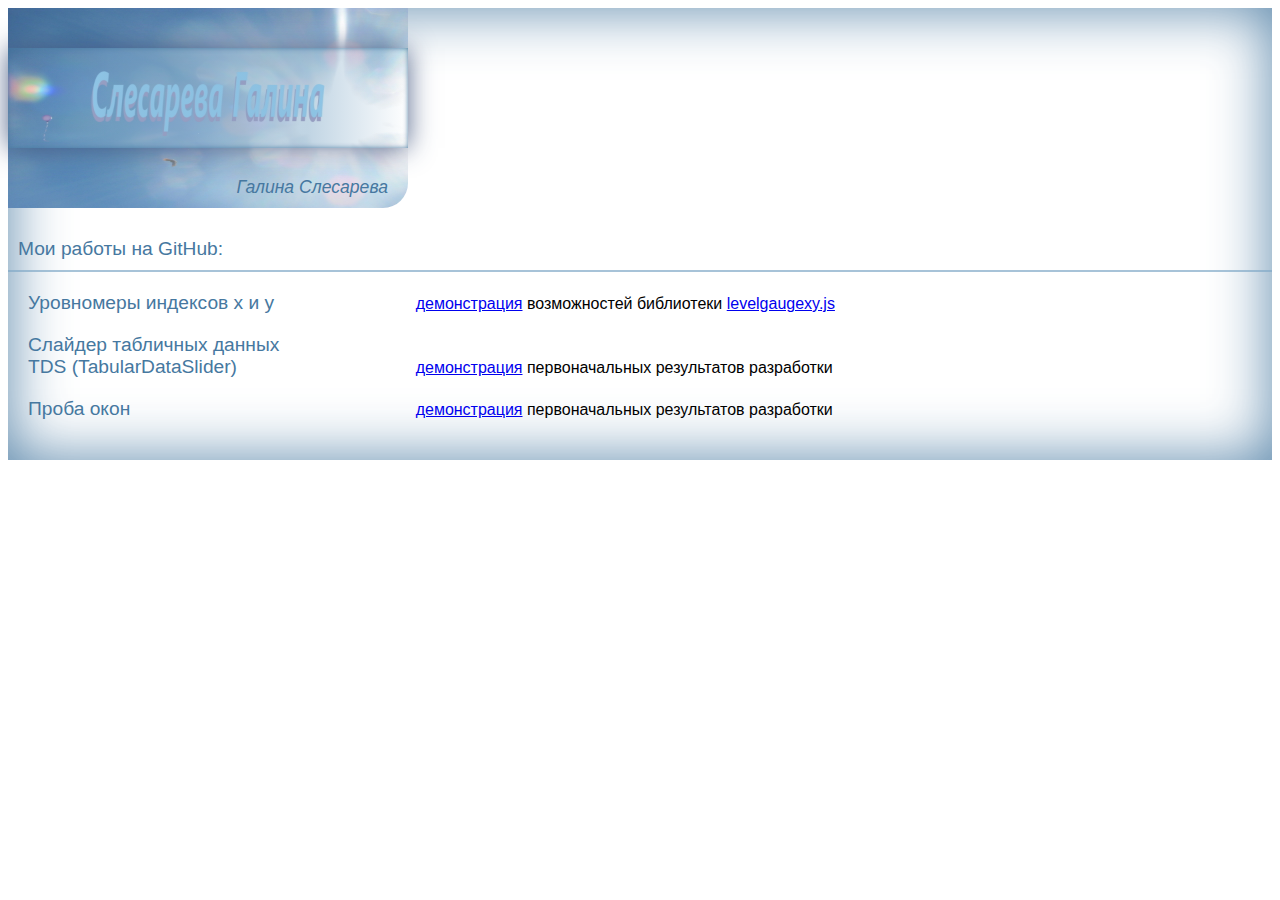
<file: index.html>
﻿<!DOCTYPE HTML>
<html>

<head>
  <meta charset="UTF-8">
  <title>SaLT</title>
  <link rel="stylesheet" type="text/css" href="css/style.css" />
</head>

<body>
  <div class="title">
    <div class="name"></div>
    <div class="about">Галина Слесарева</div>
  </div>

  <span>Мои работы на GitHub:</span>

  <div class="myWorks">    
    <span>Уровномеры индексов x&nbsp;и&nbsp;y</span>
    <div>
      <a target="_blank" href="http://slesareva-gala.github.io/levelgaugexy_rus/index.html">демонстрация</a>
      возможностей библиотеки <a target="_blank"
        href="http://github.com/slesareva-gala/levelgaugexy">levelgaugexy.js</a>
    </div>    
    <br />
    <span>Слайдер табличных данных <br /> TDS (TabularDataSlider)</span>
    <div>
      <a target="_blank" href="http://slesareva-gala.github.io/tabulardataslider/index.html">демонстрация</a>
      первоначальных результатов разработки
    </div>
    <br />
    <span>Проба окон </span>
    <div>
      <a target="_blank" href="http://slesareva-gala.github.io/win/win.html">демонстрация</a>
      первоначальных результатов разработки
    </div>    
  </div>

</body>

</html>
</file>
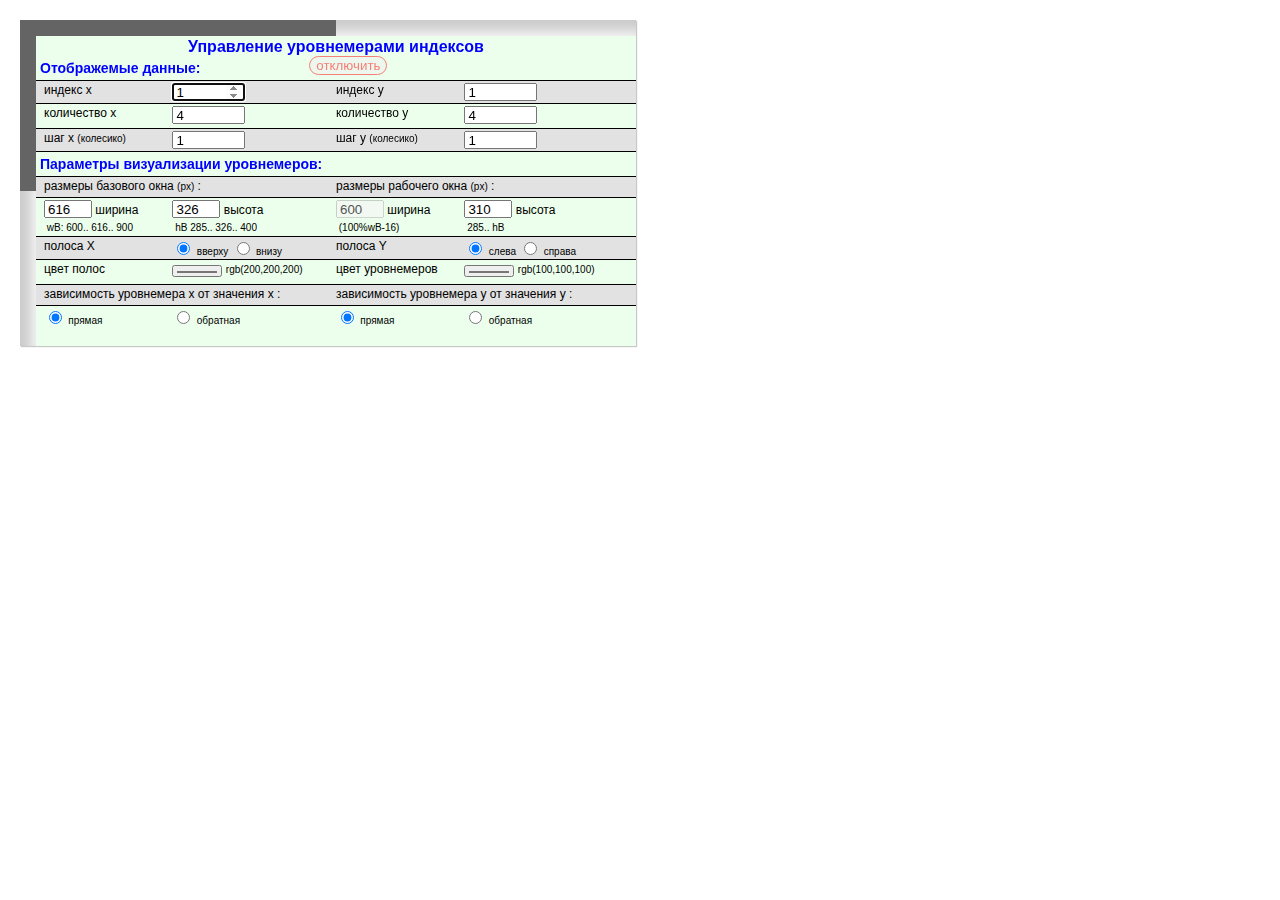
<file: levelgaugexy/index.html>
﻿<!-- демонстрация LevelGaugeXY - уровномеров индексов x и y -->
<!DOCTYPE HTML>
<html>
<head>
  <meta charset="UTF-8">
  <title>Демо: levelgaugexy.js</title>

  <link rel="stylesheet" type="text/css" href="style.css" />		
  <script src="levelgaugexy.min.js"></script> 
</head>

<body>
   <div id="containerBase" >    <!-- базовое окно -->
     <div id="containerWork" >  <!-- рабочее окно -->
       <script> 'use strict';                    
         levelGaugeXY(    // подключение объекта класса LevelGaugeXY к базовому окну
            // обязательные 
            'containerBase',  // id базового div
            'containerWork',  // id рабочего div

            // дополнительные, не обязательные 
            { 
             // количество индексов 
             lenX:4,  // >  0  количество значений x, 0 - по умол. 
             lenY:4,  // >= 0  количество значений y, 0 - по умол. 
             // начальные значения индексов (стартовые) 
             x:1,  // 0 <= x < lenX, 0 - по умол. 
             y:1,  // 0 <= y < lenY, 0 - по умол. 
             // шаг изменения значений индексов колесиком мыши 
             stepx:1,  // 0 <= stepx  < lenX, 1 - по умол. 
             stepy:1,  // 0 <= stepy  < lenY, 1 - по умол. 

             // расположение полос: 
             locationX:'top',   // 'bottom' - внизу (по умол.); 'top' - вверху 
             locationY:'left',  // 'rigth' - справа (по умол.); 'left'- слева  

             /* оформление полос: 
               'none' - пользовательское оформление, отключает оформление тенью
               'rgb(0,0,0)' - оформлять тенью указанным цветом, 
                         по умолч., rgb(200, 200, 200) */

             colorXY: 'rgb(200, 200, 200)',  

             /* направление роста уровнемеров:
               'directly' - согласовано с ростом индекса : 
                       при увеличении/уменьшении - увеличивается/уменьшается
               'inverse' - при увеличении/уменьшении  (по умолч.) - уменьшается/увеличивается
             */
             dependX: 'directly',   // для иникатора x 
             dependY: 'directly',   // для иникатора y 

             // цвет уровнемеров 
             colorLevel:'rgb(100,100,100)' // по умолч., rgb(100, 100, 100) 
            }
         );
       </script>

       <form >
         <div id='title'> Управление уровнемерами индексов </div>
         <input type="button" name="destroy" id="destroy" value="отключить" />

         <div class="caption">Отображемые данные:</div>
         <div class="row rowb">
           <div class="cell cell1">индекс x</div>
           <div class="cell cell2"><input type="number" name="x" id="x" min="0"/></div>
           <div class="cell cell1">индекс y</div>
           <div class="cell cell2"><input type="number" name="y" id="y" min="0" /></div>
         </div> 
         <div class="row">
           <div class="cell cell1">количество x</div>
           <div class="cell cell2"><input type="number" name="lenX" id="lenX" min="0" /></div>
           <div class="cell cell1">количество y</div>
           <div class="cell cell2"><input type="number" name="lenY" id="lenY" min="0" /></div>
         </div> 
         <div class="row rowb">
           <div class="cell cell1">шаг x <small>(колесико)</small></div>
           <div class="cell cell2"><input type="number" name="stepx" id="stepx" min="0"/></div>
           <div class="cell cell1">шаг y <small>(колесико)</small></div>
           <div class="cell cell2"><input type="number" name="stepy" id="stepy" min="0"/></div>
         </div> 
         <div class="caption">Параметры визуализации уровнемеров:</div>
         <div class="row rowb rowl">
           <div class="cell cell1_2">размеры базового окна <small>(px)</small> :</div>
           <div class="cell cell1_2">размеры рабочего окна <small>(px)</small> :</div>
         </div> 
         <div class="row">
           <div class="cell cell1"><input type="number" name="baseWidth"  id="baseWidth"  min="0" />&nbsp;ширина</div>
           <div class="cell cell2"><input type="number" name="baseHeight" id="baseHeight" min="0" />&nbsp;высота</div>
           <div class="cell cell1"><input type="number" name="workWidth"  id="workWidth" disabled="disabled"/>&nbsp;ширина</div>
           <div class="cell cell2"><input type="number" name="workHeight" id="workHeight" min="0" />&nbsp;высота</div>
         </div> 
         <div class="row" style="height: 14px; padding-top:0 ; font-size: 10px;">
           <div class="cell cell1">&nbsp;wB:&nbsp;600..&nbsp;616..&nbsp;900</div>
           <div class="cell cell2">&nbsp;hB&nbsp;285..&nbsp;326..&nbsp;400</div>
           <div class="cell cell1">&nbsp;(100%wB-16)</div>
           <div class="cell cell2">&nbsp;285..&nbsp;hB</div>
         </div> 
         <div class="row rowb">
           <div class="cell cell1">полоса X</div>
           <div class="cell cell2"> 
             <input type="radio" name="locationX" value="top" /> <small>вверху</small>
             <input type="radio" name="locationX" value="bottom" /> <small>внизу</small>
           </div>
           <div class="cell cell1">полоса Y</div>
           <div class="cell cell2"> 
             <input type="radio" name="locationY" value="left" /> <small>слева</small>
             <input type="radio" name="locationY" value="right" /> <small>справа</small>
           </div>
         </div> 
         <div class="row">
           <div class="cell cell1">цвет полос</div>
           <div class="cell cell2"><input type="color" id="colorXY" name="colorXY"><span id="labelColorXY"></span></div>
           <div class="cell cell1">цвет уровнемеров</div>
           <div class="cell cell2"><input type="color" id="colorLevel" name="colorLevel"><span id="labelColorLevel"></span></div>
         </div> 
         <div class="row rowb rowl">
           <div class="cell cell1_2">зависимость уровнемера x от значения x :</div>
           <div class="cell cell1_2">зависимость уровнемера y от значения y :</div>
         </div> 
         <div class="row">
           <div class="cell cell1"><input type="radio" name="dependX" value="directly" /> <small>прямая</small></div>
           <div class="cell cell2"><input type="radio" name="dependX" value="inverse" /> <small>обратная</small></div>
           <div class="cell cell1"><input type="radio" name="dependY" value="directly" /> <small>прямая</small></div>
           <div class="cell cell2"><input type="radio" name="dependY" value="inverse" /> <small>обратная</small></div>
         </div> 
       </form >
     </div>
   </div>

  <script>
      'use strict';

    containerBase.addEventListener("levelgaugexy", 
          function(e){
            if ( 'x' in e.detail )  x.value = e.detail.x.new;  
            if ( 'y' in e.detail )  y.value = e.detail.y.new;  
            if ( 'lenX' in e.detail ) lenX.value = e.detail.lenX.new;  
            if ( 'lenY' in e.detail ) lenY.value = e.detail.lenY.new;  
          }, {passive:true} );

    let lgxy = containerBase.lgxy;

    // первоначальные значения
    x.value = lgxy.x;
    y.value = lgxy.y;
    lenX.value = lgxy.lenX;
    lenY.value = lgxy.lenY;
    stepx.value = lgxy.stepx;
    stepy.value = lgxy.stepy;
    baseWidth.value = containerBase.offsetWidth;
    workWidth.value = containerWork.offsetWidth;
    baseHeight.value= containerBase.offsetHeight;
    workHeight.value= containerWork.offsetHeight;
    let locationX=document.getElementsByName('locationX');
    locationX[( lgxy.locationX == 'bottom'  ? 1 : 0 )].checked = "checked";
    let locationY=document.getElementsByName('locationY');
    locationY[( lgxy.locationY == 'right'  ? 1 : 0 )].checked = "checked";
    colorXY.value = rgbToHEX( lgxy.colorXY ); 
    colorLevel.value = rgbToHEX( lgxy.colorLevel ); 
    let dependX=document.getElementsByName('dependX');
    dependX[( lgxy.dependX == 'directly' ? 0 : 1 )].checked = "checked";
    let dependY=document.getElementsByName('dependY');
    dependY[( lgxy.dependY == 'directly' ? 0 : 1 )].checked = "checked";

    // отключение levelgaugexy
    destroy.addEventListener("click",function() { 
      destroy.style.opacity = 0; 
      destroy.style.visibility='hidden';
      lgxy.destroy();
      title.innerHTML = title.innerHTML+'<sup style="color:red;"> отключено </sup>';;
    });

    // индексы (x,y), количество X, Y, шаг колесиком (x,y)
    x.addEventListener("input",function() { 
         let value = +validValue(x);
         if ( value > -1 ) lgxy.x = value; } );
    y.addEventListener("input",function() { 
         let value = +validValue(y);
         if ( value > -1 ) lgxy.y = value; } );
    lenX.addEventListener("input", function() { 
         let value = Math.min( +validValue( lenX ), 999999) ;
         if ( value > -1 )  lgxy.lenX = value; } );
    lenY.addEventListener("input", function() { 
         let value = Math.min( +validValue( lenY ), 999999) ;
         if ( value > -1 )  lgxy.lenY = value; } );
    stepx.addEventListener("input",function() { 
         let value = +validValue(stepx);
         if ( value > -1 ) lgxy.stepx = value; } );
    stepy.addEventListener("input",function() { 
         let value = +validValue(stepy);
         if ( value > -1 ) lgxy.stepy = value; } );

    // проверка и приведение значения индекса|количества к корректному виду
    function validValue( obj, placeholder = lgxy[obj.id] ) {   
      let validValue = obj.value.replace(/[^0-9]/g,'');
      if (!validValue.length) { 
        obj.value = ''; 
        obj.style.borderColor='red'; 
        obj.placeholder = placeholder;
        return '-1'; 
      } else {
        validValue = +validValue+'';  // убираем ведущие нули 
        if ( validValue !== obj.value ) obj.value = validValue;
        obj.style.borderColor=''; 
        obj.placeholder = '';
      }
      return validValue; 
    }

    // размеры окон
    baseWidth.addEventListener("input", function() {
      let value = Math.min( +validValue(baseWidth, containerBase.offsetWidth+'' ), 999);
      if ( value < 0 ) return; // значение не обрабатывается
      baseWidth.value = value;
      containerBase.style.width = value+'px';
      if ( containerBase.offsetWidth !== value ) {
        baseWidth.style.color = 'red' ;
      } else { 
        baseWidth.style.color = '' ; 
        if ( containerWork.offsetWidth > containerBase.offsetWidth ) {
         containerWork.style.width = containerBase.offsetWidth+'px';
        }
        workWidth.value = containerWork.offsetWidth;

        // отобразить изменения полосы и уровнемеры
        lgxy.resize();
      }
     }, false); 

    baseHeight.addEventListener("input", function() {
      let value = Math.min( +validValue(baseHeight, containerBase.offsetHeight+'' ), 999);
      if ( value < 0 ) return; // значение не обрабатывается
      baseHeight.value= value;
      containerBase.style.height = value+'px';
      if ( containerBase.offsetHeight !== value ) {
        baseHeight.style.color = 'red' ;
      } else {
        baseHeight.style.color = '' ;
        workHeight.style.color = '' ;
        if ( containerWork.offsetHeight > containerBase.offsetHeight ) {
         containerWork.style.height = containerBase.offsetHeight+'px';
         } 
        workHeight.value = containerWork.offsetHeight;

        // отобразить (отображать) изменения полосы и уровнемеры
        lgxy.resize();
      }
     }, false); 
     workHeight.addEventListener("input", function() {
      let value = Math.min( +validValue(workHeight, containerWork.offsetHeight+'' ), 999);
      if ( value < 0 ) return; // значение не обрабатывается
      workHeight.value= value;
      containerWork.style.height = Math.min(value, (containerBase.offsetHeight))+'px';
      if ( containerWork.offsetHeight !== value ) {
        workHeight.style.color = 'red' ;
      } else {
        workHeight.style.color = '' ;

        // отобразить (отображать) изменения полосы и уровнемеры
        lgxy.resize();
      }
     }, false); 

    // расположение полос
    locationX[0].onclick = function(e) { lgxy.locationX = 'top'; };
    locationX[1].onclick = function(e) { lgxy.locationX = 'bottom';};
    locationY[0].onclick = function(e) { lgxy.locationY = 'left';};
    locationY[1].onclick = function(e) { lgxy.locationY = 'right';};

    // цвета полос
    labelColorXY.innerHTML = '&nbsp;<small>'+hexToRGB(colorXY.value)+'</small>';
    colorXY.addEventListener("input", function() {
      lgxy.colorXY = hexToRGB(colorXY.value) ;
      labelColorXY.innerHTML = '&nbsp;<small>'+lgxy.colorXY+'</small>';
     }, false); 

    // цвет уровнемеров
    let labelColorLevel = document.getElementById('labelColorLevel');
    labelColorLevel.innerHTML = '&nbsp;<small>'+hexToRGB(colorLevel.value)+'</small>';
    colorLevel.addEventListener("input", function() {
      lgxy.colorLevel = hexToRGB(colorLevel.value) ;
      labelColorLevel.innerHTML = '&nbsp;<small>'+lgxy.colorLevel+'</small>';
     }, false); 

    function rgbToHEX( colorRGB ) {
      let colorHEX = '#000000';
      let colorsRGB = colorRGB.replace(/[rgbaRGBA()]/g,'').split(',');
      if ( colorsRGB.length > 2 ) {
        colorHEX = '#';
        for (let i=0; i < 3 ; i++) {
          colorHEX += Number(colorsRGB[i]).toString(16).padStart(2, "0"); 
        }
      }
      return colorHEX;
    }
    function hexToRGB( colorHEX ) {
      let charsHEX = colorHEX.replace(/[#]/g,'').split('');
      let lengthChar = ( charsHEX.length > 3 ? 2 : 1 ); 
      let colorRGB = 'rgb(';
      for ( let i=0; i < charsHEX.length ; i += lengthChar ) {
        colorRGB += +('0x'+(charsHEX[i]+charsHEX[i+lengthChar-1]))+',';
      }
      colorRGB = colorRGB.substring(0,colorRGB.length-1) +')';
      return colorRGB;
    }

    // направление роста уровнемеров
    dependX[0].onclick = function(e) { lgxy.dependX = 'directly';};
    dependX[1].onclick = function(e) { lgxy.dependX = 'inverse'; };
    dependY[0].onclick = function(e) { lgxy.dependY = 'directly';};
    dependY[1].onclick = function(e) { lgxy.dependY = 'inverse'; };
    x.focus();

  </script>

</body>

</html>
</file>
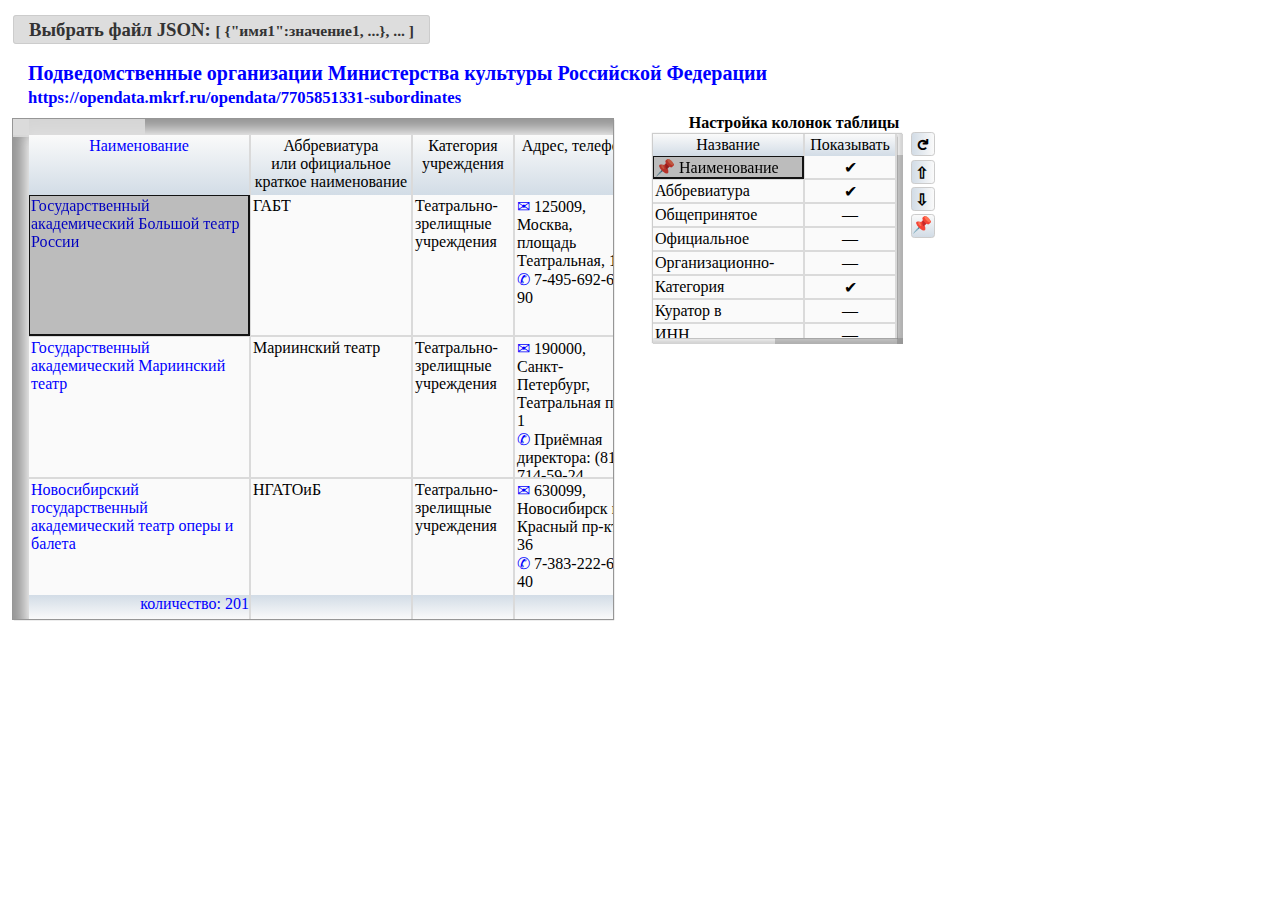
<file: tabulardataslider/index.html>
<!-- Демонстрация tabular data slider  - слайдер табличных данных
 --> 
<!DOCTYPE HTML> 
<html>
<head>        
  <meta charset="UTF-8">
  <title>Демо TDS</title>
  <!-- подключение tds.css до пользовательских css --->
  <link rel="stylesheet" type="text/css" href="css/tds.css" />
  <link rel="stylesheet" type="text/css" href="css/style.css" />

  <script src="levelgaugexy.min.js"></script> 
  <script src="tds.js"></script> 
  <script src='./data/tdsdata.js'></script> 
  <script src="./init/libAlbum.js"></script> 
  <script src="./init/panelTDS.js"></script> 
</head>

<body>

  <h3><label>
    <input type="file" id="input-name" style="display: none;"
      accept="application/json" />
    <span id="input-file">Выбрать файл JSON: <small>[ {"имя1":значение1,  ...}, ... ] </small> </span>
  </label></h3>
  <span id="name-file" style="left:5px;">Подведомственные организации Министерства культуры Российской Федерации
        <br /><small>https://opendata.mkrf.ru/opendata/7705851331-subordinates</small></span>

  <div id="libAlbum" >  
    <script>
      // формируем окошко таблички
      tableDataSlider('libAlbum', tdsdata, defineAlbum); 
      libAlbum.focus();
    </script>
  </div>

  <div id='panelMake'>Настройка колонок таблицы
    <div id="panelAlbum">  
      <script>
       tableDataSlider( 'panelAlbum', libAlbum.tds.struTable(),  panelTDS ); 
      </script>
    </div>
    <div id='panelStru'>
      <div id='make' class="panelButton" title="применить изменения" >&#x21bb;</div>
      <div id='colUp' class="panelButton" title="текущую строку вверх" >&#x21e6</div>
      <div id='colDown' class="panelButton" title="текущую строку ввниз" >&#x21e8</div>
      <div id='colFixed' class="panelButton" title="установить/снять фиксацию" style="transform: none; padding-top: 0; padding-left: 0;">&#128204</div>
    </div>
  </div>

  <script>

    // настройка таблицы
    let libAlbum = document.getElementById('libAlbum');
    let panelAlbum = document.getElementById('panelAlbum');
    let make = document.getElementById('make');
    let colUp = document.getElementById('colUp');
    let colDown = document.getElementById('colDown');

    let panelRe = ( off )=>{ make.style.borderColor = ( off ) ? '' : 'rgb(255,36,0)'; } ;
    let noRe    = ()=>( !make.style.borderColor );

    // переместить столбец вверх
    colUp.onclick = e => {
      let listMake  = panelAlbum.tds.jsonData;
      let curRec = panelAlbum.tds.rec;
      if ( curRec > 0 && ( listMake[curRec].fixed == listMake[curRec-1].fixed ) ) {
        let curData = listMake[ curRec ] ;
        listMake[ curRec ] =  listMake[ curRec - 1 ];
        listMake[ curRec - 1 ] = curData; 
        panelAlbum.tds.rec--;
        panelAlbum.tds.innerSlide();
        panelRe();
      }
    }

    // переместить столбец вниз
    colDown.onclick = e => {
      let listMake  = panelAlbum.tds.jsonData;
      let curRec = panelAlbum.tds.rec;
      if ( curRec < panelAlbum.tds.recMax && ( listMake[curRec].fixed == listMake[curRec+1].fixed ) ) {
        let curData = listMake[ curRec ] ;
        listMake[ curRec ] =  listMake[ curRec + 1 ];
        listMake[ curRec + 1 ] = curData; 
        panelAlbum.tds.rec++;
        panelAlbum.tds.innerSlide();
        panelRe();
      }
    }

    // установит/снять фиксацию столбцов
    colFixed.onclick = e => {
      let listMake  = panelAlbum.tds.jsonData;
      let curRec = panelAlbum.tds.rec;
      if ( listMake[curRec].fixed  ){
        for (let i=curRec; ( i < listMake.length ) && listMake[i].fixed ; i++) {
          listMake[i].fixed = false;
        }
      } else {
        for (let i=curRec; ( i > -1 ) && !listMake[i].fixed ; i--) {
          listMake[i].fixed = true;
        }
      }
      panelAlbum.tds.innerSlide();
      panelRe();
    }

    // применить изменения
    make.onclick = e => {
      if ( noRe() ) return;

      let listMake  = panelAlbum.tds.jsonData;
      let slide = libAlbum.tds.slide;
      let cols  = slide.cols; 

      let heading = libAlbum.tds.heading;
      let footing = libAlbum.tds.footing;
      let hCols, fCols;
      if ( heading ) hCols = heading.cols; 
      if ( footing ) fCols = footing.cols; 
      let orderCols =  libAlbum.tds.orderCols;
      let grid = libAlbum.tds.grid;
      let fixed = 0;

      orderCols.length = 0;
      let slideWidth  = 0;
      libAlbum.tds.fixed = 0;   // сняли текущую фиксацию

      for (let i=0; i < listMake.length; i++) {
        let ordCol = listMake[i].pos;
        // количество зафиксированных
        if ( listMake[i].fixed ) fixed = i+1;

        // смена порядка вывода колонок
        if ( i < listMake.length-1 ) {
          slide.work.insertBefore( cols[ordCol], slide.work.children[i] );
          if (heading) heading.work.insertBefore( hCols[ordCol], heading.work.children[i] );
          if (footing) footing.work.insertBefore( fCols[ordCol], footing.work.children[i] );
        }

        // установка видимости
        let value = +listMake[i].display ? '' : 'none';
        cols[ordCol].style.display = value; 
        if (heading) hCols[ordCol].style.display = value; 
        if (footing) fCols[ordCol].style.display = value; 
        if ( +listMake[i].display ) {
           orderCols[orderCols.length] = i; 
           slideWidth += parseInt( cols[ordCol].style.width) + grid;
        }

        listMake[i].pos = i;
      }
      // перечень ссылок на столбцы
      libAlbum.tds.makeColumnsLinks()

      slide.work.style.width = slideWidth + 'px';
      if (heading) heading.work.style.width = slideWidth + 'px';
      if (footing) footing.work.style.width = slideWidth + 'px';

      panelRe(1);

      libAlbum.tds.fixed = fixed;   // установили фиксацию
      libAlbum.tds.col = 0;        // на первую колонку
      libAlbum.tds.colMax = orderCols.length-1;  // индекс последней колонки
      libAlbum.tds.sayCursor();
    }

    // выбор (смена) файла JSON
    let input = document.getElementById('input-name');
    let name = document.getElementById('name-file');

    input.onchange = e => { 
      // получить ссылку на файл
      let file = e.target.files[0]; 
      if (!file) return;
      name.innerHTML = 'Файл: '+file.name+'<small> ( тип: '+file.type+', размер: '+file.size+' ) </small>';

      // настройка читателя
      let reader = new FileReader();
          reader.readAsText(file,'UTF-8');

       // здесь мы говорим читателю, что делать, когда он закончил читать ...
      reader.onload = readerEvent => {
        let content = readerEvent.target.result;
        if ( ~file.type.indexOf("json") ) {
          // очистка окна table - при перезагрузке таблицы
          libAlbum.tds.destroy(); 
          panelAlbum.tds.destroy(); 

          let jsonData = JSON.parse(content);
          tableDataSlider( 'libAlbum', jsonData ); 
          tableDataSlider( 'panelAlbum', libAlbum.tds.struTable(),  panelTDS ); 
          libAlbum.focus();
        }
      }
    }

    libAlbum.focus();

  </script>
</body>

</html>
</file>
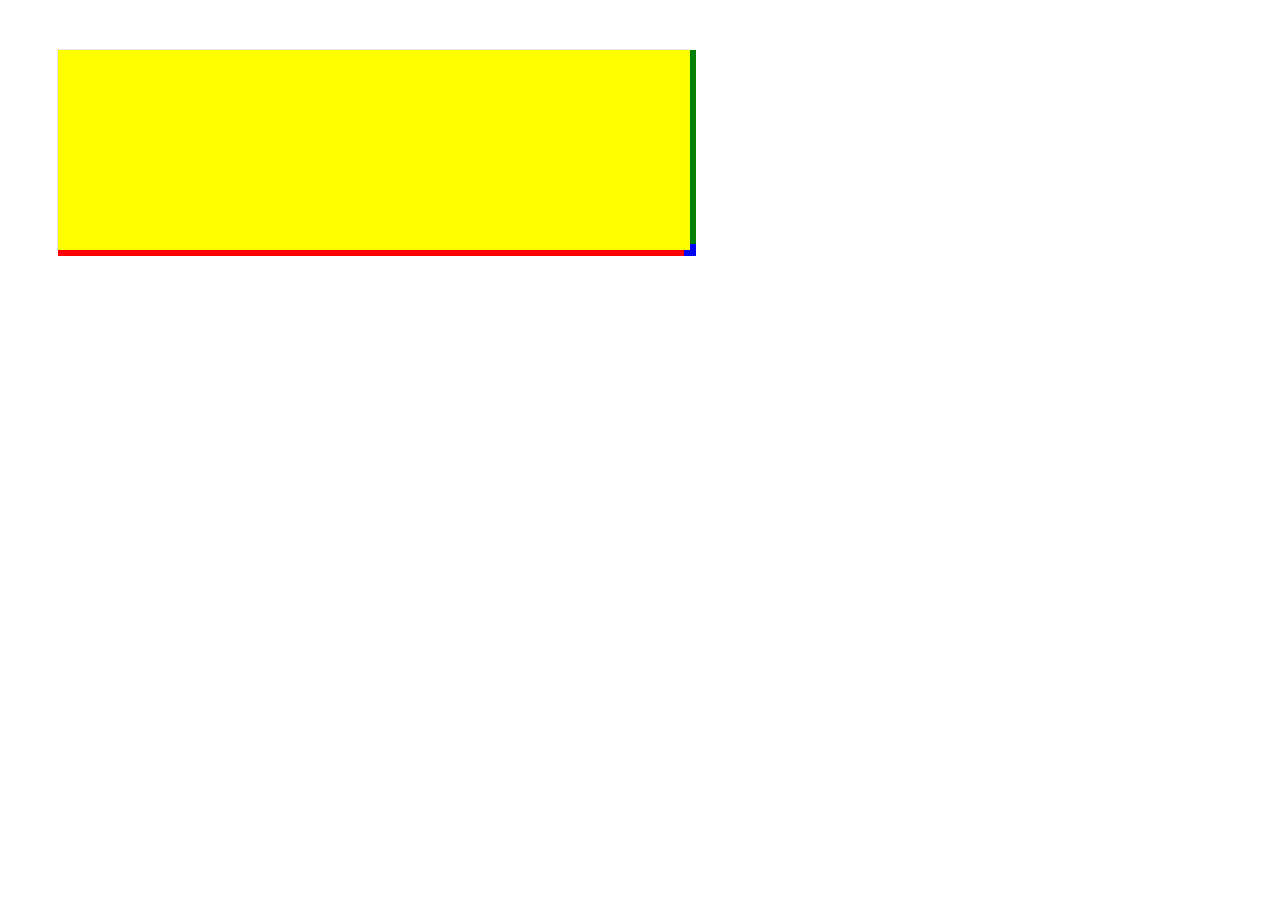
<file: win/win.html>
<!-- resize --> 
<!DOCTYPE HTML> 
<html>
<head>        
  <meta charset="UTF-8">
  <title>resize</title>
  <style>
    :root {	
      /* изменяемые */
      --rw-color: rgb(100,100,100);
    }

    .work {
      position: relative; 
      width: 100%;
      height: 100%;
      background-color: yellow;
    }

    .-rw-win {
      /* обязательные */
      position: relative;  /* ! static */
      box-sizing: border-box ; 
/*overflow: hidden;*/
/*    
      border: 0; // 6px solid transparent; 
      border-bottom: 6px solid transparent; 
      border-right: 6px solid transparent;
*/

      margin: 0 6px 6px 0;
      box-shadow: var( --rw-color ) 0px 0px 1px;


      /* изменяемые */
      margin-top:  50px;
      margin-left: 50px;

      width: 50%;
      height: 200px;

    }
    .-rw-right {
      position: absolute;
      box-sizing: border-box ; 
      top: 0;
      right: -6px;
      height: 100%;
      border-right: 6px solid green; 
/*      border-right: 6px solid transparent; */
      cursor: e-resize;
    }
    .-rw-bottom {
      position: absolute;
      box-sizing: border-box ; 
      bottom: -6px;
      left: 0;
      width: 100%;
      border-bottom: 6px solid red; 
/*      border-bottom: 6px solid transparent; */
      cursor: s-resize;
    }

    .-rw-angleR {
      position: absolute;
      box-sizing: border-box ; 
      bottom: -6px;
      right: -6px;
      width: 6px;
      height: 12px;
      cursor: se-resize;

      background-color: blue;
    }
    .-rw-angleB {
      position: absolute;
      box-sizing: border-box ; 
      bottom: -6px;
      right: -6px;
      width: 12px;
      height: 6px;
      cursor: se-resize;

      background-color: blue;
    }
  </style>    
</head>

<body>
  <div id="sample" class="-rw-win">
    <div class="work"></div>

    <div class="-rw-right"></div>
    <div class="-rw-bottom"></div>
    <div class="-rw-angleR"></div>
    <div class="-rw-angleB"></div>

    <script>
    const int = (x)=>(+/-*\d+/.exec(x));

    let rwMouse = (e) => {
      let isTouch = ( 'ontouchstart' in window );
      let el = e.target;
      let elP, cl;
      while ( true ) {
        elP = el.parentElement;
        cl = el.classList.value;
        if ( ~cl.indexOf('-rw-') ) break;
        else el = elP;
      } 
      e.preventDefault(); // предотвратить запуск выделения (действие браузера)

      let rw = '';  // статус resize
      if ( ~cl.indexOf('-rw-right') ) rw = 'e' ;
      else if ( ~cl.indexOf('-rw-bottom') ) rw = 's' ;
      else if ( ~cl.indexOf('-rw-angleR') || ~cl.indexOf('-rw-angleB') ) rw = 'se' ;

      if ( rw ) {

        let touch = isTouch ? e.changedTouches[0] : e ;

        let mPosX = touch.pageX ;
        let mPosY = touch.pageY ;

        let winTop  = elP.offsetTop + ( rw=='e' ? 0 : 32 );
        let winLeft = elP.offsetLeft+ ( rw=='s' ? 0 : 32 );
        let winWidth  = elP.style.width ? +int(elP.style.width) : elP.offsetWidth; 
        let winWidthMin = 32;
        let winWidthMax = rw == 's' ? winWidth : document.documentElement.clientWidth - winLeft - 6 ;
        let winHeight = elP.style.height ? +int(elP.style.height) : elP.offsetHeight; 
        let winHeightMin = 32;
        let winHeightMax = rw == 'e' ? winHeight : document.documentElement.clientHeight - winTop - 6 ;

        let b = document.createElement('div');
        b.id = '-rw-resize';    
        b.style.position = 'absolute';
        b.style.top = winTop + 'px';
        b.style.left = winLeft +'px';
        b.style.width = winWidthMax + 'px';
        b.style.height = winHeightMax +'px';
        b.style.cursor = rw+'-resize';
        b.style.backgroundColor = 'rgba(210,210,210,0.5)';
        document.body.appendChild(b);

        if ( isTouch ) {
          sample.addEventListener("touchmove", rwResize, {passive: false} );
          sample.addEventListener("touchend", rwResizeStop, false);
          sample.addEventListener("touchcancel", rwResizeStop, false);
        } else {
          b.addEventListener('mousemove', rwResize );
          b.addEventListener('mouseup', rwResizeStop );
          b.addEventListener('mouseleave', rwResizeStop );
        }


        function rwResize(e) {
          e.preventDefault();

          let touch = isTouch ? e.changedTouches[0] : e ;
          let pX = touch.pageX ;
          let pY = touch.pageY ;
          let dMoveX = rw=='s' ? 0 : pX - mPosX ;
          let dMoveY = rw=='e' ? 0 : pY - mPosY ;

          mPosX = pX;
          mPosY = pY;

          let stop = false;
          let stopX = pX > winLeft+winWidthMax || pX < winLeft; 
          let stopY = pY > winTop+winHeightMax || pY < winTop;

          if ( dMoveX ) { 
            winWidth += dMoveX;  
            if ( stop = winWidth > winWidthMax ) winWidth = winWidthMax; 
            else if ( stop = winWidth < winWidthMin ) winWidth = winWidthMin;
            elP.style.width = winWidth + 'px' ; // ширина окна
          }
          if ( dMoveY ) { 
            winHeight += dMoveY; 
            if ( stop = winHeight > winHeightMax ) winHeight = winHeightMax; 
            else if ( stop = winHeight < winHeightMin ) winHeight = winHeightMin;
            elP.style.height = winHeight + 'px' ; // высота окна
          }
          if (stop || stopX || stopY ) { rwResizeStop(); }
        }

        function rwResizeStop() {
          if ( 'ontouchstart' in window ) {
            sample.removeEventListener("touchmove", rwResize, {passive: false} );
            sample.removeEventListener("touchend", rwResizeStop, false);
            sample.removeEventListener("touchcancel", rwResizeStop, false);
          } else {
            b.removeEventListener('mouseleave', rwResizeStop);
            b.removeEventListener('mouseup', rwResizeStop);
            b.removeEventListener('mousemove', rwResize);
          }

          document.body.removeChild(b);
        }
      }
    };

    if ( 'ontouchstart' in window )
      sample.addEventListener("touchstart", rwMouse, false );
    else 
      sample.addEventListener('mousedown', rwMouse, false );

    </script>

  </div>

</body>                
</html>
</file>
<file: css/style.css>
﻿/* CSS styles my page */

body {
  box-shadow: inset 0 0 60px rgba(70, 120, 160, 0.9);
  font-family: Arial;
  padding: 0 0 20px 0;
}

span {
  width: 30%;
  display: inline-block;	
  margin: 10px;
  color: rgb(70,120,160);
  font-size: 1.2em;
}

div.title {
  display: block;	
  margin: 0 0 20px 0;
  max-width: 400px;
  width: 100%; 
  height: 200px; 
  border-radius: 0 0 25px 0;
  background: url(title.jpg);		
  background-size: 100% 100%; 
  position: relative;	
} 

div.name {
  top: 20%;
  width: 100%;
  height: 50%;
  background: linear-gradient(90deg, 
    rgba(130, 170, 200, 0) 0%, 
    rgba(130, 170, 200, 0.5) 25%, 
    rgba(130, 170, 200, 0.5) 75%, 
    rgba(130, 170, 200, 0) 100%);
  box-shadow: 0 0 25px rgba(70, 90, 130, 0.9),
    inset 0 0 5px rgba(70, 120, 160, 0.9);
  position: absolute;	
}

div.about {
  right: 20px;
  bottom: 10px;
  color: rgb(70,120,160);
  font-style: italic;
  font-size: 1.1em;
  position: absolute;	
}

div.myWorks {
  border-top: 2px solid rgba(130, 170, 200, 0.7);
/*  margin: 0 10px 0 10px;*/
  padding: 10px;
  display: block;	
  position: relative;	
}

div.myWorks>div {
  display: inline-block;	
}
</file>
<file: levelgaugexy/style.css>
﻿/* CSS styles to demonstrate LevelGaugeXY - Index Level Gauges x and y */

#containerBase {
   width: 616px ;
   min-width: 600px ;
   max-width: 900px;

   height: 326px;
   min-height: 285px; 
   max-height: 400px;
   position: absolute;  /* ! static */
   overflow: hidden;

   /* optional, custom */
   box-sizing: border-box;
   left: 20px;
   top: 20px;
 }

#containerWork {
   width:  calc(100% - 16px);
   min-width: calc( 600px -16px) ; 
   max-width: calc( 900px -16px) ;  
   height: calc(326px - 16px);
   min-height: 285px;

   overflow: auto;
   box-sizing: border-box;
   background-color: #ECFFEC;
   font-family: "Arial";
   text-align: left;       
}

#title {
  width: 100%;
  height: 20px;
  box-sizing: border-box;
  padding: 2px;
  font-size: 16px;
  font-weight: bold;
  text-align: center;
  color: blue;
}

#destroy {   
  top: 20px;
  left: calc(100% / 2 - 2em);
  position: absolute; 
  border-radius: 12px;
  color: red;
  opacity: 0.5;
  border: 1px solid red; 
  outline: none;
  cursor: pointer;
}
#destroy:focus,
#destroy:hover {
  background-color: red;
  color: yellow;
  box-shadow: 4px 4px #999;
}
#destroy:active {
  box-shadow: 0 0 #999;
  transform: translate(4px,4px);
}
.caption {
  width: 100%;
  padding: 4px;
  font-size: 14px;
  color: blue; 
  font-weight: bold;
  box-sizing: border-box;
}
.row {
  width: 100%;
  height: 24px;
  padding: 2px 8px;
  font-size: 12px;
  box-sizing: border-box;
  overflow: hidden;
}
.rowb { 
  background-color: #E2E2E2; 
  border-top: 1px solid;
  border-bottom: 1px solid;
}
.rowl { 
  height: 22px;
}
.cell {
  height:100%;
  float:left;
  box-sizing: border-box;
}
.cell1   { width: 22%; }
.cell2   { width: 28%; }
.cell1_2 { width: 50%; }

#x, #y, #lenX, #lenY, #stepx, #stepy {
  width: 65px;
  height: 12px;
}
#baseWidth, #baseHeight, #workWidth, #workHeight {
  width: 40px;
  height: 12px;
}
#colorXY, #colorLevel {
  height: 12px;
}
</file>
<file: tabulardataslider/css/tds.css>
﻿/* стили слайдера табличных данных (tabular data slider) */

:root {	
  /* изменяемые */
  --tds-color_grid: rgb(218,218,218) ;
}

.-tds-cursor {    
  /* изменяемые */       
  cursor: default;
  filter: brightness(75%);    /* яркость курсора 120% */
  outline: 2px solid rgb(025,025,025);
  outline-offset: -1px;
}

.-tds-table {
  /* обязательные */
  box-sizing: border-box ; 
  overflow: hidden; 
  margin: 0px;
  cursor: default;
  /* изменяемые */
  background-color: var( --tds-color_grid );
}

.-tds-heading {
  /* обязательные */
  position: absolute;
  box-sizing: border-box ; 
  padding: 0px;
  border: 0;
  top:0;
  cursor: col-resize;
  /* изменяемые */
  background-color: var( --tds-color_grid );
}

.-tds-heading-col {
  /* обязательные */
  box-sizing: border-box ; 
  overflow: hidden;       
  float: left;
/* clear: left; 
 float: left;   */
  height: 100%;
  cursor: default;
  /* изменяемые */
  text-align: center;
  padding: 2px;
  color: black;
  background: linear-gradient(
    rgb(250, 250, 250),
    rgb(210, 220, 230) );
} 

.-tds-footing {
  /* обязательные */
  position: absolute;
  box-sizing: border-box ; 
  margin: 0px;
  padding: 0px;
  border: 0px;
  /* изменяемые */
  background-color: var( --tds-color_grid );
}
.-tds-footing-col {
  /* обязательные */
  box-sizing: border-box ; 
  overflow: hidden;       
  float: left;
  height: 100%;
  /* изменяемые */
  color: black;
  background: linear-gradient(
    rgb(210, 220, 230), 
    rgb(250, 250, 250) );
}

.-tds-slide {
  /* обязательные */
  position: absolute;
  box-sizing: border-box ; 
  margin: 0px;
  padding: 0px;
  border: 0;
  /* изменяемые */
  background-color: var( --tds-color_grid );
}
.-tds-slide-col {
  /* обязательные */
  box-sizing: border-box ; 
  float: left;
  height: 100%;
  margin: 0px;
  padding: 0px;
  border: 0;
  /* изменяемые */
  background-color: var( --tds-color_grid );
}
.-tds-cell {
  /* обязательные */
  box-sizing: border-box ; 
  overflow: hidden;       
  width: 100%;
  /* изменяемые */
  color: black;
  padding: 2px;
  background-color: rgb(250, 250, 250);
} 

.-tds-string  {
  /* изменяемые */
}
.-tds-number  {
  /* изменяемые */
  text-align: right;       
}
.-tds-boolean {
  /* изменяемые */
  text-align: center;       
}
.-tds-object  {
  /* изменяемые */
}


/* слоты для фикасации столблцов */
.-tds-fixed {
  /* обязательные */
} 
.-tds-work {
   /* обязательные */
}
</file>
<file: tabulardataslider/css/style.css>
﻿/* CSS стили страницы */

:focus { outline: 1px solid rgb(150,150,150); }

/* кнопка выбора файла */
#input-file {
  padding: 3px 15px;
  border: 1px solid #ccc;
  border-radius: 3px;
  background: #ddd;
  color: #333;
  cursor: pointer;
  margin-left: 5px;
}
#input-file:hover { background: rgb(218,218,218); color: green;}
#input-file:active { background: rgb(210,210,210); }

#name-file {
  display: inline-block;
  margin-left: 5px;
  margin-bottom: 3px;
  padding: 3px 15px;
  font-family: PT Serif,Times New Roman,Georgia,serif;
  color: blue;
  font-size: 20px;
  font-weight: bold;
}

/* стили таблицы */
#libAlbum {
  width: 600px;
  height: 500px;  
  position: relative;  /* ! static */
  overflow: hidden;
  margin-top:  5px;
  margin-left: 5px;

  color: white;
  background-color: white;
  font-family: PT Serif,Times New Roman,Georgia,serif;
  font-size: 1em; 
  text-align: left;       
  float: left;
}

.data_name {
  color: blue;
}
.head_data_name {
  color: blue;
}
.foot_data_name {
  color: blue;
  text-align: right;       
}

/* стили настройки таблицы */
#panelMake {
  width: 282px; 
  height: 170px; 
  position: relative; 
  float: left;
  margin-left: 40px; 
  text-align: center; 
  font-size: 1em; 
  font-weight: bold;
}

#panelStru{
  display: block;
  float:right; 
  width: 1.5em;
}
.panelButton{
  cursor: pointer;
  display: block;
  box-sizing: border-box ; 
  user-select: none; 
  position: relative;
  float:right; 
  margin-bottom: 0.2em;
  width: 1.5em;
  height: 1.5em;
  border: 1px solid #ccc;
  border-radius: 0.2em;
  padding: 0.1em 0.2em; 
  transform: rotate(90deg);
  background: linear-gradient(
    rgb(250, 250, 250),
    rgb(210, 220, 230) );
}
.panelButton:hover { background: rgb(218,218,218); color: green;}
.panelButton:active { background: rgb(210,210,210); }

#panelAlbum{
  width: 250px; 
  height: 210px; 
  position: relative; 
  text-align: left; 
  font-weight: normal;
  float: left;
  margin-top: 0.1em ;
} 
.isOut {
  text-align: center;
}
</file>
